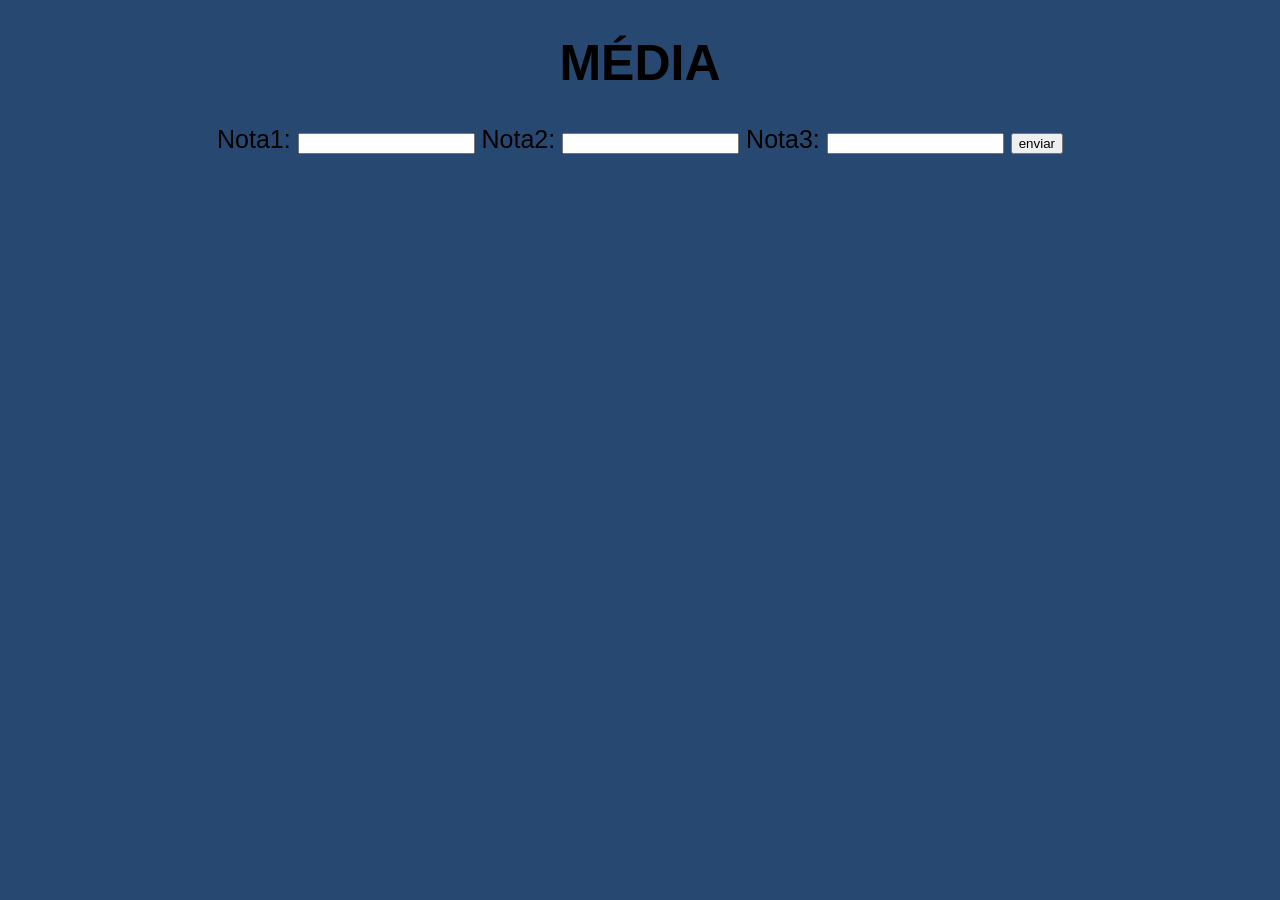
<file: media/index.html>
<!DOCTYPE html>
<html lang="pt-br">
<head>
    <meta charset="UTF-8">
    <meta http-equiv="X-UA-Compatible" content="IE=edge">
    <meta name="viewport" content="width=device-width, initial-scale=1.0">
    <link rel="stylesheet" href="style.css">
    <title>Document</title>
</head>
<header>
    <h1>MÉDIA</h1>
</header>
<body>
    <form action="media.php" method="POST">
        Nota1: <input type="number" name="n0" id="n0">
        Nota2: <input type="number" name="n1" id="n1">
        Nota3: <input type="number" name="n2" id="n2">
        <input type="submit" value="enviar">
    </form>
</body>
</html>
</file>
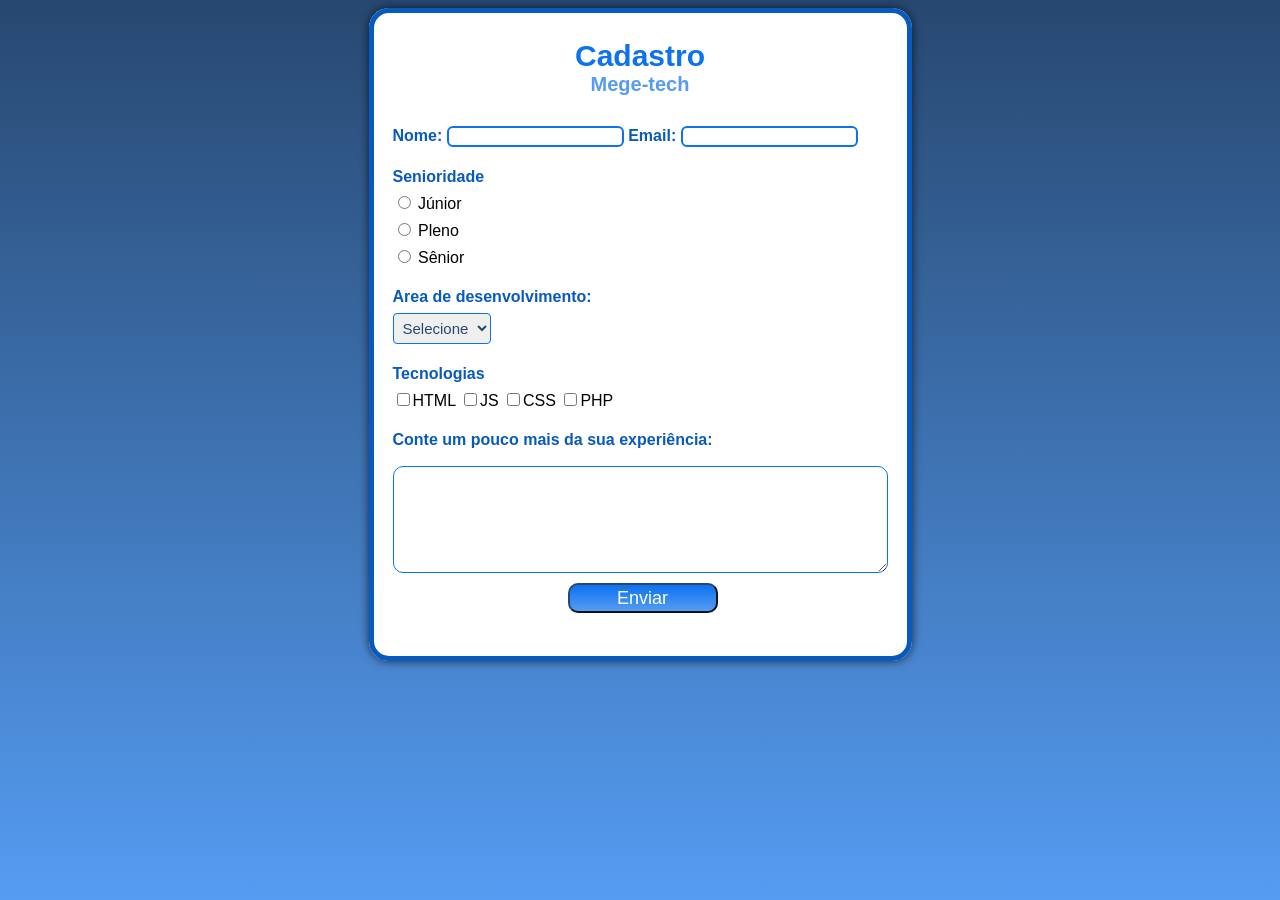
<file: Mege-tech/index.html>
<!DOCTYPE tecnologia>
<tecnologia lang="pt-br">
<head>
    <meta charset="UTF-8">
    <meta http-equiv="X-UA-Compatible" content="IE=edge">
    <meta name="viewport" content="width=device-width, initial-scale=1.0">
    <link rel="stylesheet" href="style.css">
    <title>Mege-tech</title>
</head>
<body>
    <fieldset>
        <header>
            <h1>Cadastro</h1>
            <h2>Mege-tech</h2>
        </header>
        <main>
        <section>
        <form action="cadastro.php" method="POST">
            <div id="contato">
                <strong>
                    <p><label for="nome">Nome:</label>
                </strong>
                <input type="text" name="name" id="" >
                <strong><label for="nome">Email:</label></strong>
                <input type="text" name="email" id=""></p>
            </div>
            <div id="senioridade">
                <strong><label id="campos"  for="">Senioridade</label></strong>
                 <p>
                     <input type="radio" name="senioridade" id=""  value="Júnior">
                     <label for="">Júnior</label>
                 </p>
                 <p>
                     <input type="radio" name="senioridade" id="" value="Pleno">
                     <label for="">Pleno</label>
                 </p>
                <input type="radio" name="senioridade" id=""  value="Senior">
                <label for="">Sênior</label>
            </div>
            <div id="desenvolvimento">
                <p><strong><label id="campos" for="desenvolvimento">Area de desenvolvimento:</label></strong></p>
                <select name="desenvolvimento" id="">
                    <option selected disabled value="">Selecione</option>
                    <option value="Front-end">Front-end</option>
                    <option value="Back-end">Back-end</option>
                    <option value="Full stack">Full stack</option>
                </select>
            </div>
            <div id="tecnologias">
                <p><strong><label id="campos" for="tecnologias">Tecnologias</label></strong></p>
                <input type="checkbox" name="tecnologia1" id="" value="HTML">HTML
                <input type="checkbox" name="tecnologia2" id="" value="JS">JS
                <input type="checkbox" name="tecnologia3" id="" value="CSS">CSS
                <input type="checkbox" name="tecnologia4" id="" value="PHP">PHP
            </div>
            <div id="texto">
                <p><label for="experiencia"><strong>Conte um pouco mais da sua experiência: </strong></label></p>
                <textarea name="texto" id="" cols="30" rows="10">
                </textarea>
                <strong><button type="submit">Enviar</button></strong>
            </div>
        </form>
        </section>
        </main>
    </fieldset>
</body>
</tecnologia>
</file>
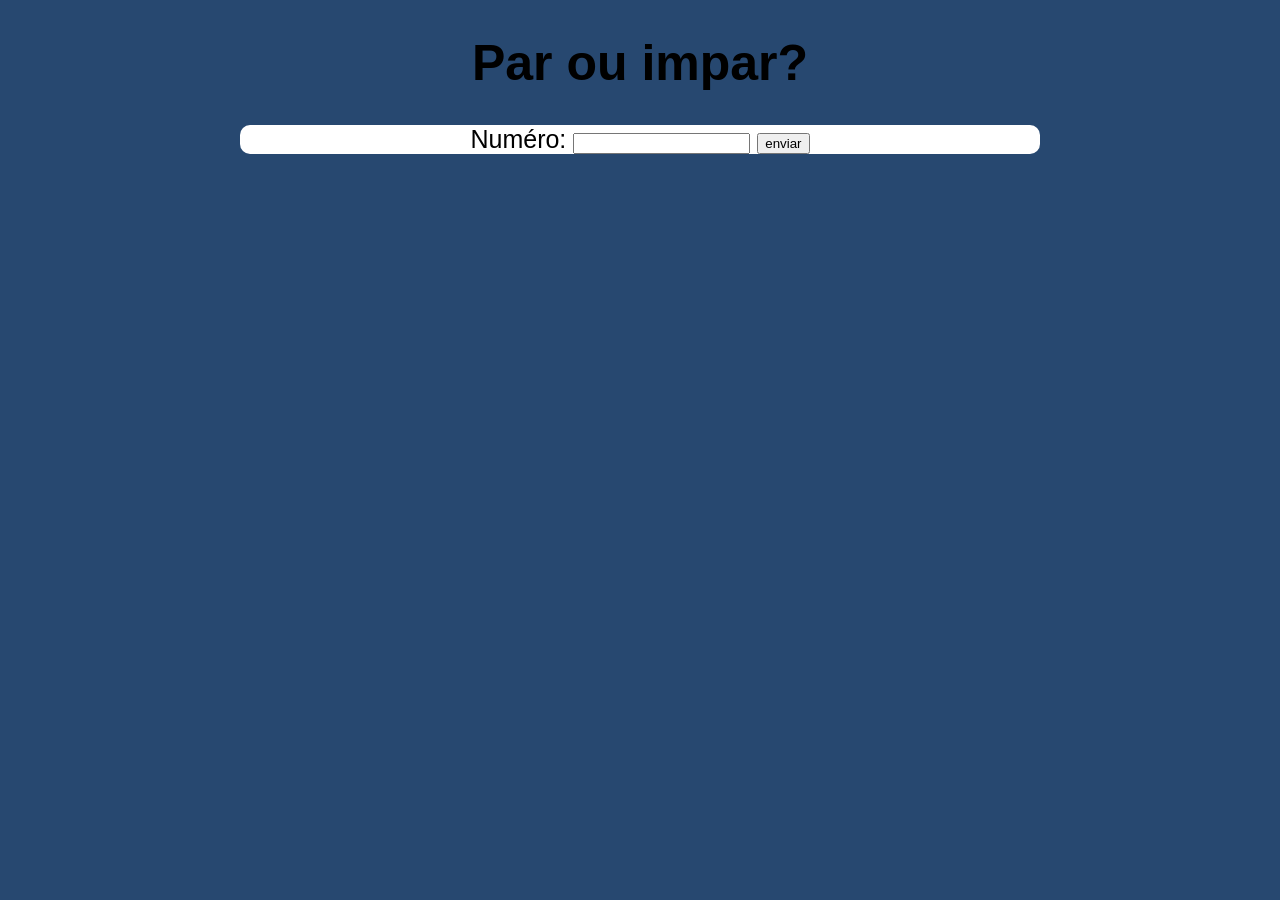
<file: par-impar/index.html>
<!DOCTYPE html>
<html lang="pt-br">
<head>
    <meta charset="UTF-8">
    <meta http-equiv="X-UA-Compatible" content="IE=edge">
    <meta name="viewport" content="width=device-width, initial-scale=1.0">
    <link rel="stylesheet" href="style.css">
    <title>Document</title>
</head>
<header>
    <h1>Par ou impar?</h1>
</header>
<body>
    <section>
        <form action="par-impar.php" method="GET">
            Numéro: <input type="number" name="n1" id="n1">
            <input type="submit" value="enviar">
        </form>
    </section>
    
</body>
</html>
</file>
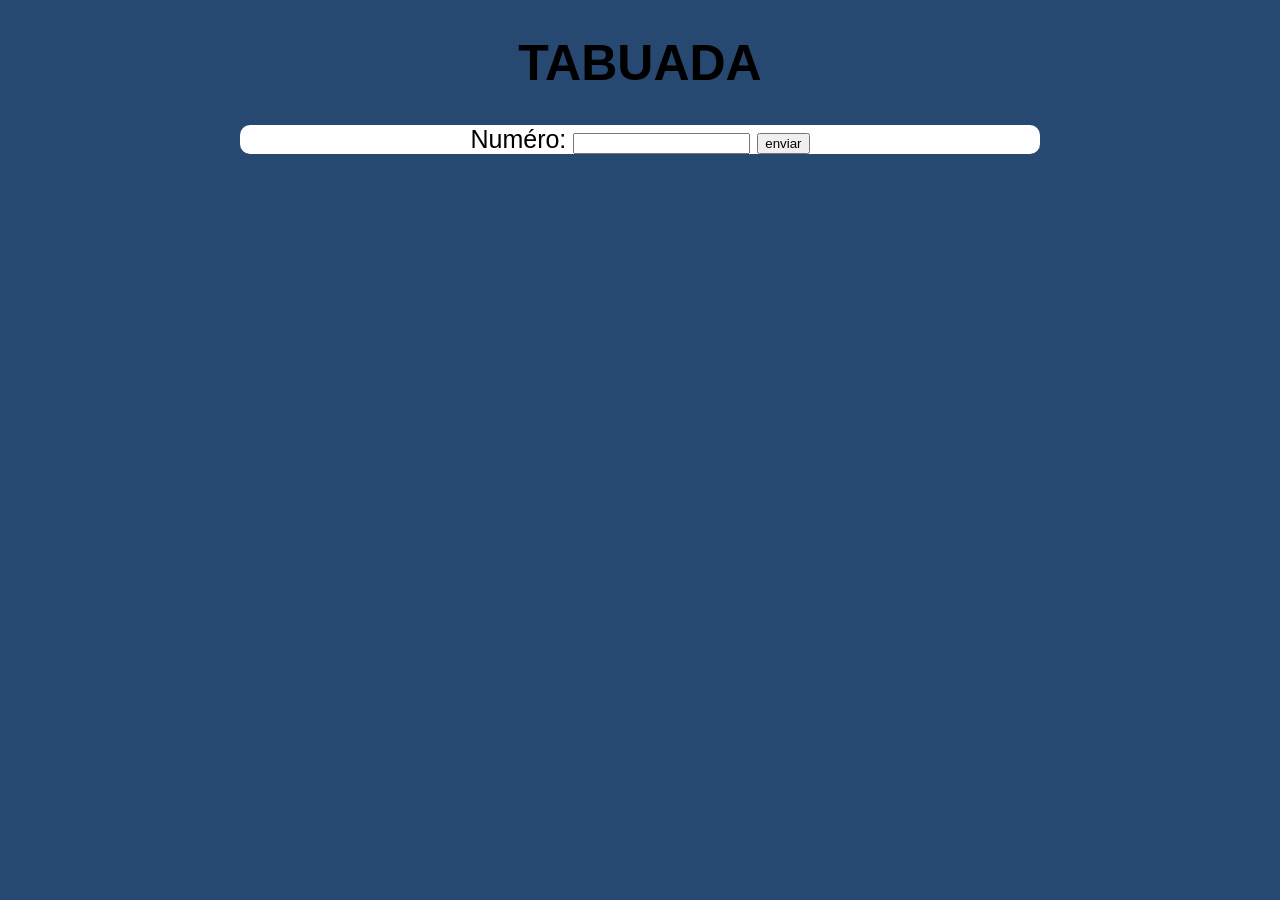
<file: tabuada/index.html>
<!DOCTYPE html>
<html lang="pt-br">
<head>
    <meta charset="UTF-8">
    <meta http-equiv="X-UA-Compatible" content="IE=edge">
    <meta name="viewport" content="width=device-width, initial-scale=1.0">
    <link rel="stylesheet" href="style.css">
    <title>Document</title>
</head>
<header>
    <h1>TABUADA</h1>
</header>
<body>
    <section>
        <form action="tabuada.php" method="GET">
            Numéro: <input type="number" name="n1" id="n1">
            <input type="submit" value="enviar">
        </form>
        
    </section>
</body>
</html>
</file>
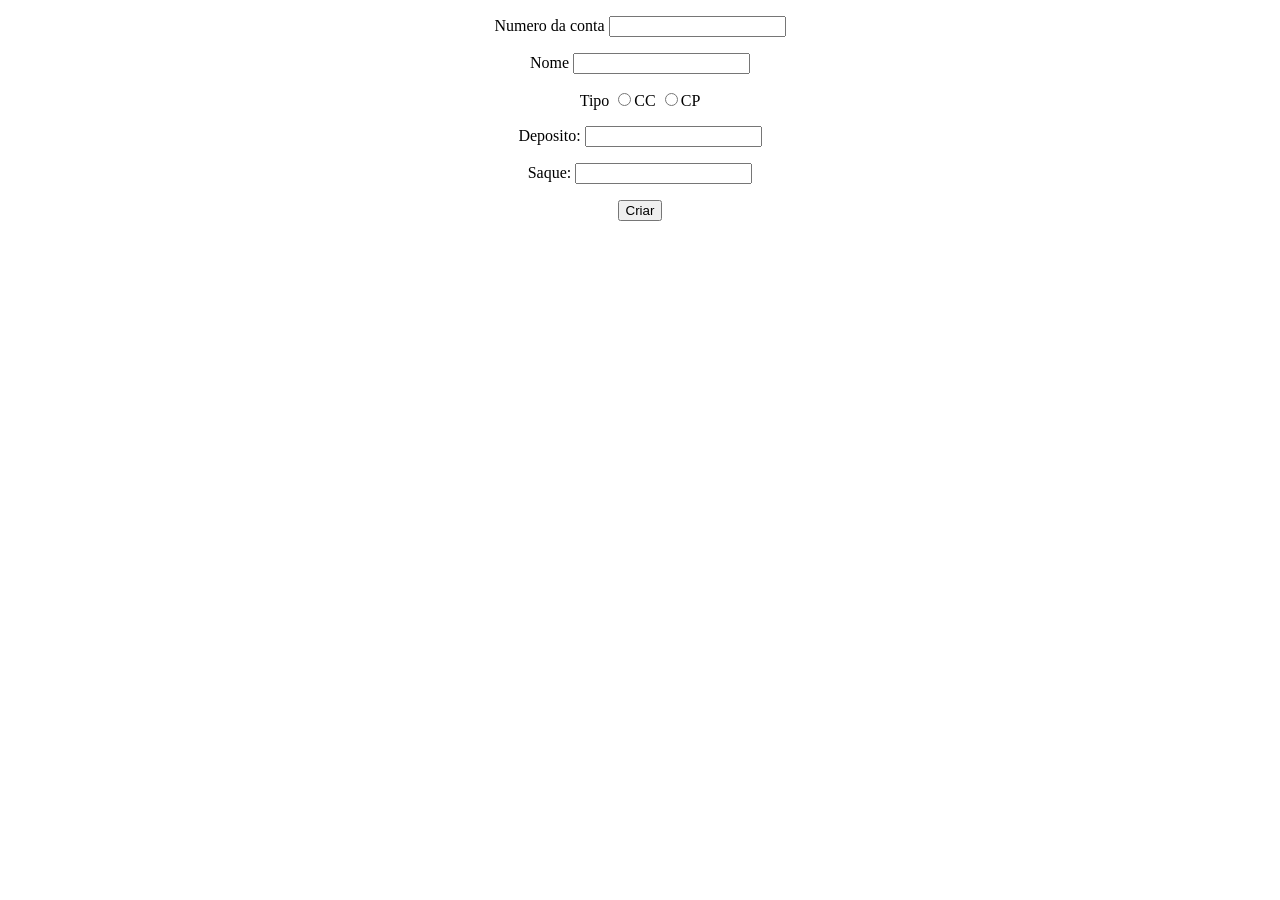
<file: PHP POO/Conta Bancaria/index.html>
<!DOCTYPE html>
<html lang="en">
<head>
    <meta charset="UTF-8">
    <meta http-equiv="X-UA-Compatible" content="IE=edge">
    <meta name="viewport" content="width=device-width, initial-scale=1.0">
    <title>Document</title>
</head>
<body>
    <style>
        body{
            text-align: center;
        }
    </style>
    <form action="criar.php" method="post">
        <p>
            <label for="Nconta">Numero da conta</label>
            <input type="number" name="Nconta" id="">
        </p>
        <label for="nome">Nome</label>
        <input type="text" name="nome" id="">
        <p>
            <label for="nome">Tipo</label>
            <input type="radio" name="tipo" id="" value="CC">CC
            <input type="radio" name="tipo" id="" value="CP">CP
        </p>
        <p><label for="deposito">Deposito:</label>
      <input type="number" name="deposito" id=""></p>
      <p><label for="saque">Saque:</label>
        <input type="number" name="saque" id=""></p>
      <input type="submit" value="Criar">
    </form>
</body>
</html>
</file>
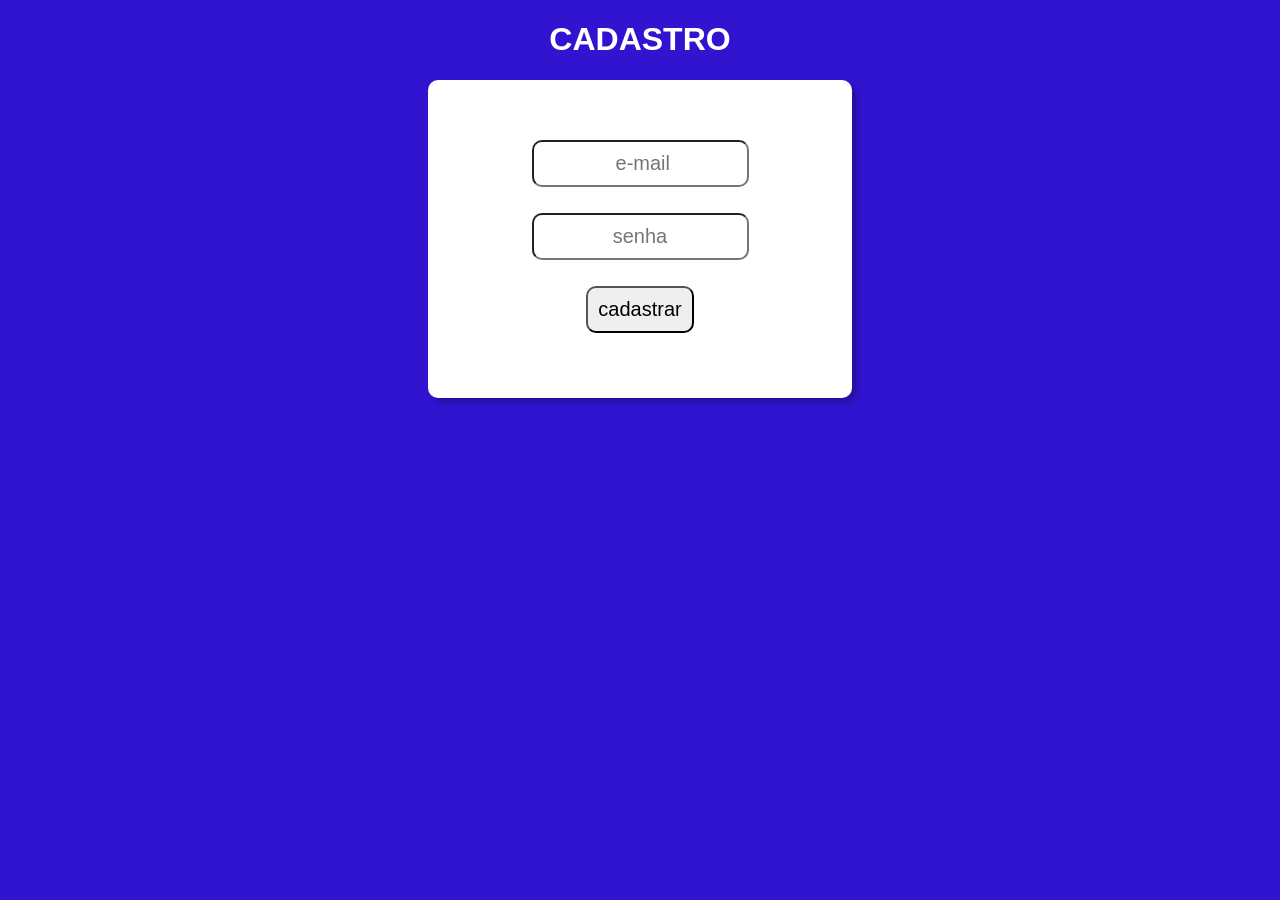
<file: Cadastro:login/cadastro.html>
<!DOCTYPE html>
<html lang="pt-br">
<head>
    <meta charset="UTF-8">
    <meta http-equiv="X-UA-Compatible" content="IE=edge">
    <meta name="viewport" content="width=device-width, initial-scale=1.0">
    <link rel="stylesheet" href="style.css">
    <title>login</title>
</head>
<body>
    <main>
        <h1>CADASTRO</h1>
<fieldset>
    <form action="cadastro.php" method="POST">
    <p><input type="email" name="email" id="e-mail" size="15"placeholder =" e-mail"></p>
    <p><input type="password" name="senha" id= "senha" size="15"placeholder = "senha"></p>
    <input type="submit" value="cadastrar">
    </input>
    </main>
    </form>
</fieldset>
</body>
</html>
</file>
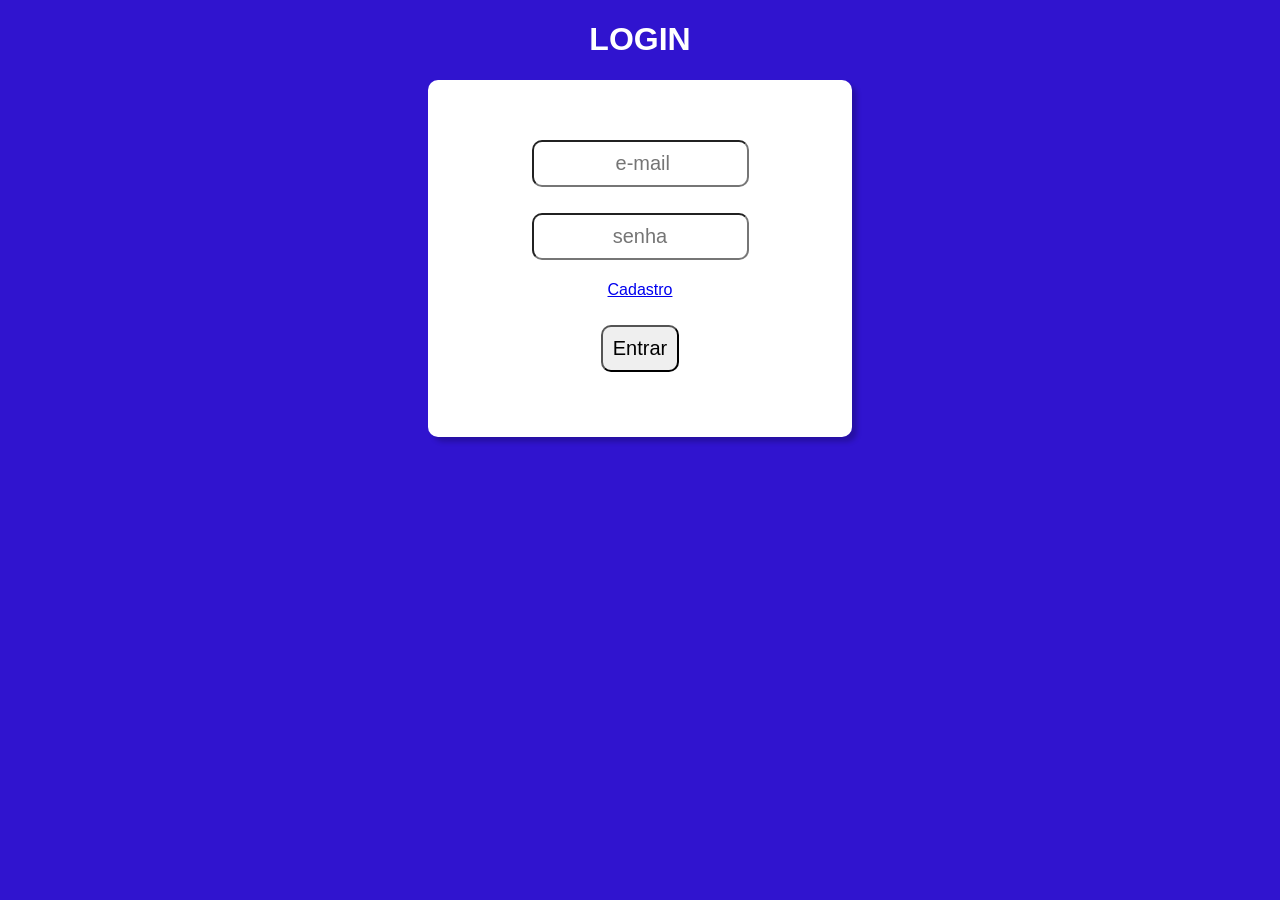
<file: Cadastro:login/login.html>
<!DOCTYPE html>
<html lang="pt-br">
<head>
    <meta charset="UTF-8">
    <meta http-equiv="X-UA-Compatible" content="IE=edge">
    <meta name="viewport" content="width=device-width, initial-scale=1.0">
    <link rel="stylesheet" href="style.css">
    <title>login</title>
</head>
<body>
    <main>
        <h1>LOGIN</h1>
<fieldset>
    <form action="login.php" method="POST">
    <p><input type="email" name="email" id="e-mail" size="15"placeholder =" e-mail"></p>
    <p><input type="password" name="senha" id= "senha" size="15"placeholder = "senha"></p>
        <a href="cadastro.html">
            <p id="login">Cadastro</p>
        </a>
    </input>
    <p><input id = "botao" type="submit" value = "Entrar"></p>
    </main>
    </form>
</fieldset>
</body>
</html>
</file>
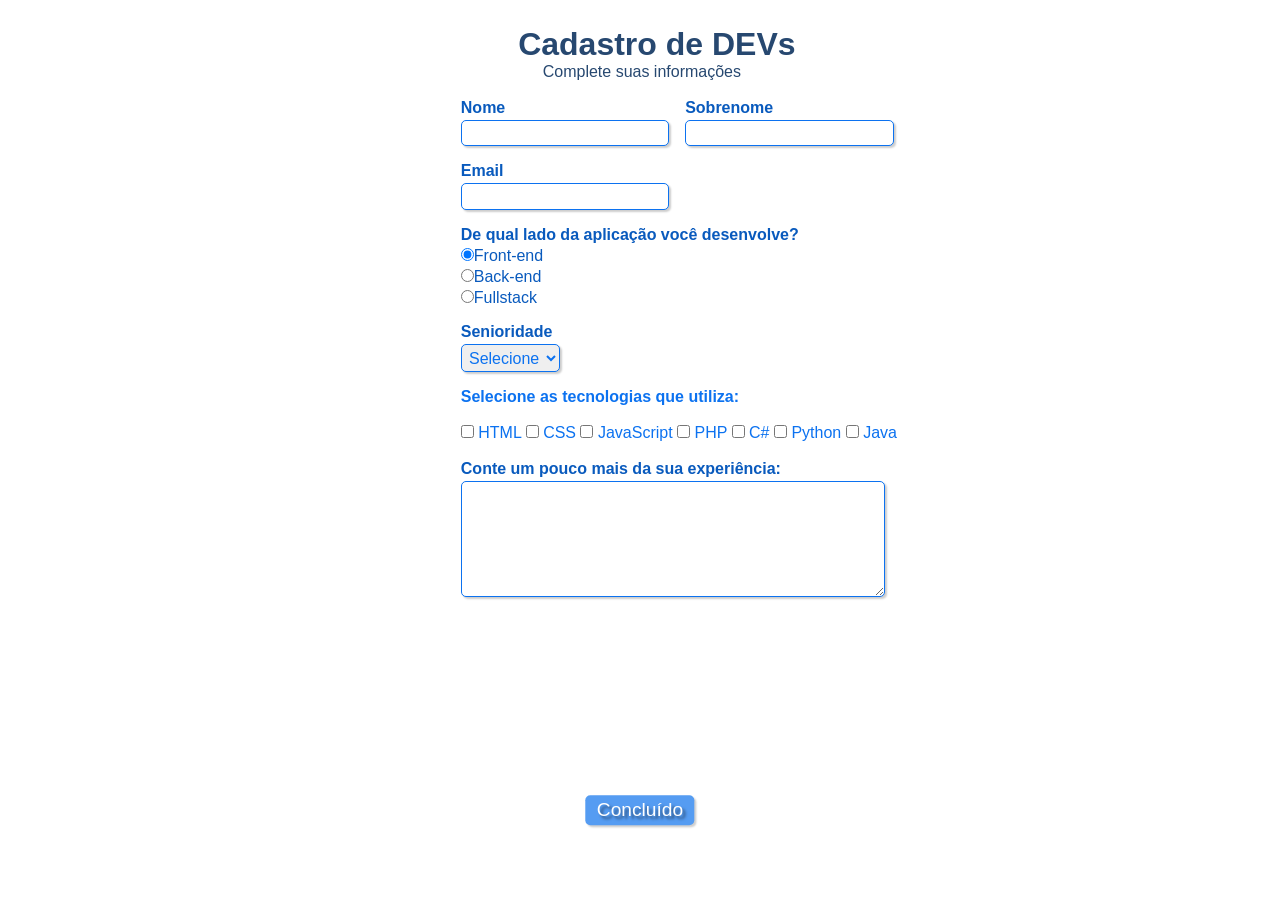
<file: Formulario-master/Formulario-master/formulario.html>
<!doctype html>
<html>

    <head>
        <!-- Metadados -->
        <meta charset="utf-8">
        <meta name="viewport" content="width=device-width, initial-scale=1, shrink-to-fit=no">
    
        <!-- CSS -->
        <link rel="stylesheet" type="text/css" href="formulario.css" media="screen">

        <!-- Título da página (aparece na aba) -->
        <title>Cadastro</title>
    </head>

    <body>  

        <main>
            <!-- Cabeçalho com título e subtítulo (ambos com css de id "titulo") -->
            <div>
                <h1 id="titulo">Cadastro de DEVs</h1>
                <p id="subtitulo">Complete suas informações</p>
                <br>
            </div>
            <!-- Início do formulário -->
                <form action="login.php" method="post">
                <fieldset class="grupo">
                    <!-- Campo do nome com legenda "nome" e css de classe "campo" -->
                    <div class="campo">
                        <label for="nome"><strong>Nome</strong></label>
                        <input type="text" name="nome" id="nome" required>
                    </div>
                    <!-- Campo do sobrenome com legenda "sobrenome" e css de classe "campo" -->
                    <div class="campo">
                        <label for="sobrenome"><strong>Sobrenome</strong></label>
                        <input type="text" name="sobrenome" id="sobrenome" required>
                    </div>
                </fieldset>
                <!-- Campo de email com-->
                <div class="campo">
                    <label for="email"><strong>Email</strong></label>
                    <input type="email" name="email" id="email" required>
                </div>
                <!-- Campo de desenvolvimento web com 3 opções de botões selecionáveis (radio button) e css de classe "campo" -->
                <div class="campo">
                    <label><strong>De qual lado da aplicação você desenvolve?</strong></label>
                    <label>
                        <input type="radio" name="devweb" value="frontend" checked>Front-end
                    </label>
                    <label>
                        <input type="radio" name="devweb" value="backend">Back-end
                    </label>
                    <label>
                        <input type="radio" name="devweb" value="fullstack">Fullstack
                    </label>
                </div>
                <!-- Campo de senioridade com 3 opções para escolha (select option) e css de classe "campo" -->
                <div class="campo">
                    <label for="senioridade"><strong>Senioridade</strong></label>
                    <select id="senioridade" name="senioridade" required>
                      <option selected disabled value="">Selecione</option>
                      <option>Júnior</option>
                      <option>Pleno</option>
                      <option>Sênior</option>
                    </select>
                </div>
                <fieldset class="grupo">
                    <!-- Campo de tecnologias para escolha de 1 ou mais opções para marcar (checkbox) e css de classe "campo" -->
                    <div id="check">
                        <label><strong>Selecione as tecnologias que utiliza:</strong></label><br><br>
                        <input type="checkbox" id="tecnologia1" name="tecnologia1" value="HTML">
                        <label for="tecnologia1"> HTML</label>
                        <input type="checkbox" id="tecnologia2" name="tecnologia2" value="CSS">
                        <label for="tecnologia2"> CSS</label>
                        <input type="checkbox" id="tecnologia3" name="tecnologia3" value="JavaScript">
                        <label for="tecnologia3"> JavaScript</label>
                        <input type="checkbox" id="tecnologia4" name="tecnologia4" value="PHP">
                        <label for="tecnologia4"> PHP</label>
                        <input type="checkbox" id="tecnologia5" name="tecnologia5" value="C#">
                        <label for="tecnologia5"> C#</label>
                        <input type="checkbox" id="tecnologia6" name="tecnologia6" value="Python">
                        <label for="tecnologia6"> Python</label>
                        <input type="checkbox" id="tecnologia7" name="tecnologia7" value="Java">
                        <label for="tecnologia7"> Java</label>
                    </div>
                </fieldset>
                <!-- Caixa de texto -->
                <div class="campo">
                    <br>
                    <label for="experiencia"><strong>Conte um pouco mais da sua experiência: </strong></label>
                    <textarea rows="6" style="width: 26em" id="texto" name="texto"></textarea>
                </div>
                <!-- Botão para enviar o formulário -->
                <button class="botao" type="submit" onsubmit="">Concluído</button>
            </form>
        </main>
    </body>

</html>
</file>
<file: media/style.css>
:root{
    --corfundo:#274870;
    --corsection:#fff;
}

body,html{
    margin: 0;
    padding: 0;
    font-family: sans-serif;
    font-size: 25px;
    background-color: var(--corfundo);
    text-align: center;
}
section{
    width: 800px;
    border-radius: 10px;
    background-color: var(--corsection);
    text-align: center;
    margin: auto;

}
:root{
    --corfundo:#274870;
    --corsection:#fff;
}

body,html{
    margin: 0;
    padding: 0;
    font-family: sans-serif;
    font-size: 25px;
    background-color: var(--corfundo);
    text-align: center;
}
section{
    width: 800px;
    border-radius: 10px;
    background-color: var(--corsection);
    text-align: center;
    margin: auto;

}
</file>
<file: Mege-tech/style.css>
:root{
    --cor0:#fff;
    --cor1:#559CF2;
    --cor2:#0C72F0;
    --cor3:#274870;
    --cor4:#095ABD;
    --cor5:rgba(1, 162, 255, 0.335);
}
div{
    padding: 7px;
}
fieldset{
    width:500px;
    margin: 0 auto;
    border-color: var(--cor4);
    border-style: solid;
    border-radius: 20px;
    background-color: var(--cor0);
    border-width: 5px;
    box-shadow: 0px 0px 10px 0px rgba(0, 0, 0, 0.685);;
}
#campos{
    display:block;
}
body{
    font-family: sans-serif;
    background-image: linear-gradient(to bottom,var(--cor3),var(--cor1));
}
header> h1{
    font-size: 30px;
    text-align: center;
    color: var(--cor2);
    margin-bottom: 0;
}
header > h2{
    font-size: 20px;
    text-align: center;
    color: var(--cor1);
    margin-top: 0;
}
input{
    border-radius: 6px;
    border-style: solid;
    border-color: var(--cor2);
}
input:focus{
    background-color:var(--cor5);
}
#contato{
    display:inline-block;
    justify-content: left;
}
strong{
    color:var(--cor4)
}
textarea{
    width: 495px;
    height: 107px;
    border-radius: 10px;
    margin: 0 auto;
    font-size: 15px;
    font-family: sans-serif;
    border-color: var(--cor2);
    margin-top: 10px;
}
button{
    margin: 10px 150px 10px 175px;
    border-radius: 10px;
    width: 150px;
    height: 30px;
    background-image: linear-gradient(to bottom,var(--cor2),var(--cor1));
    color: var(--cor0);
    font-size: 18px;
    border-color: var(--cor3);
}
select{
padding: 5px;
border-radius: 4px;
color: var(--cor3);
font-size: 15px;
border-color: var(--cor2);
}
#senioridade{
    font-size: 16px;
    font-family: sans-serif;
}
p{
    margin: 7px 0px;
}
</file>
<file: par-impar/style.css>
:root{
    --corfundo:#274870;
    --corsection:#fff;
}

body,html{
    margin: 0;
    padding: 0;
    font-family: sans-serif;
    font-size: 25px;
    background-color: var(--corfundo);
    text-align: center;
}
section{
    width: 800px;
    border-radius: 10px;
    background-color: var(--corsection);
    text-align: center;
    margin: auto;

}
</file>
<file: tabuada/style.css>
:root{
    --corfundo:#274870;
    --corsection:#fff;
}

body,html{
    margin: 0;
    padding: 0;
    font-family: sans-serif;
    font-size: 25px;
    background-color: var(--corfundo);
    text-align: center;
}
section{
    width: 800px;
    border-radius: 10px;
    background-color: var(--corsection);
    text-align: center;
    margin: auto;

}
</file>
<file: Cadastro:login/style.css>
body{
    font-family: sans-serif;
    background-color: #3014cf;
}
h1{
    text-align: center;
    color: #fff;
}
form{
    text-align: center;
    margin-top: 50px;
    margin-bottom: 50px;
}
fieldset{
    width: 400px;
    margin: 0 auto;
    border-radius: 10px;
    background-color: #fff;
    box-shadow: 5px 5px 5px rgba(0, 0, 0, 0.212);
    border: 0;
}
input{
    border-radius: 10px;
    text-align: center;
    padding: 10px;
    margin: 5px;
    font-size: 20px;
}
input:focus{
    background-color:rgba(7, 7, 7, 0.082);
}
#botao{
margin-top: 10px;
}
</file>
<file: Formulario-master/Formulario-master/formulario.css>
:root{
    --cor0:#fff;
    --cor1:#559CF2;
    --cor2:#0C72F0;
    --cor3:#274870;
    --cor4:#095ABD;
}
/* Todos os elementos da página */
* {
    margin: 0;
    padding: 0;
}

/* Elementos com o ID "titulo" */
#titulo {
    font-family: sans-serif;
    color: var(--cor3);
    margin-left: 7%;
} 

/* Elementos com o ID "subtitulo" */
#subtitulo {
    font-family: sans-serif;
    color: var(--cor3);
    margin-left: 10%;
} 

#check{
    display: inline-block;
}

/* Elementos de tag <fieldset>*/
fieldset {
    border: 0;
}

/* Elemento de tag <body> */
body{
    background-color: var(--cor0);
    font-family: sans-serif;
    font-size: 1em;
    color: var(--cor2);
    margin-left: 36%;
    margin-top: 2%;
    justify-content: center;
}

/* Elementos de tags <body>, <input>, <Select>, <textarea> e <button> */
input, select, textarea, button {
    font-family: sans-serif;
    font-size: 1em;
    color: var(--cor2);
    border-radius: 5px;
}

/* Elementos de classe "grupo" nos estados das pseudoclasses "before" e "after" */
.grupo:before, .grupo:after {
    display: table;
}

/* Elementos de classe "grupo" no estado da pseudoclasse "after" */
.grupo:after {
    clear: both;
}

/* Elementos de classe "campo" */
.campo {
    margin-bottom: 1em;
}

/* Elementos de classe "campo" de tag <label> */
.campo label {
    margin-bottom: 0.2em;
    color: var(--cor4);
    display: block;
}

/* Elementos de classe "campo" ou "grupo" de tag <fieldset> */
fieldset.grupo .campo {
    float:  left;
    margin-right: 1em;
}

/* Elementos de classe "campo" das tags <input> com atributo text e email, da tag <select> e da tag <textarea>*/
.campo input[type="text"], .campo input[type="email"], .campo select, .campo textarea {
    padding: 0.2em;
    border: 1px solid var(--cor2);
    box-shadow: 2px 2px 2px rgba(0,0,0,0.2);
    display: block;
}

/* Elementos de classe "campo" de tag <select> e <option>*/
.campo select option {
    padding-right: 1em;
}

/* Elemento de classe "campo" com tag <input>, <select> e <textarea> tocas com estado da pseudoclasse "focus"*/
.campo input:focus, .campo select:focus, .campo textarea:focus {
    background: var(--cor0);
}

/* Elemento de classe "botao" */
.botao {
    font-size: 1.2em;
    background: var(--cor1);
    border: 0;
    margin-bottom: 1em;
    color: #ffffff;
    padding: 0.2em 0.6em;
    box-shadow: 2px 2px 2px rgba(0,0,0,0.2);
    text-shadow: 3px 3px 3px rgba(0,0,0,0.5);
    position: absolute;
    top: 90%;
    left: 50%;
    margin-right: -50%;
    transform: translate(-50%, -50%);
    transition: background-color 2s;
}

/* Elemento de classe "botao" com o estado da pseudoclasse "hover" */
.botao:hover {
    background: var(--cor1);
    box-shadow: inset 2px 2px 2px rgba(0,0,0,0.2);
    text-shadow: none;
}

/* Elementos de classe botão e de tag <select> */
.botao, select{
    cursor: pointer;
}
</file>
